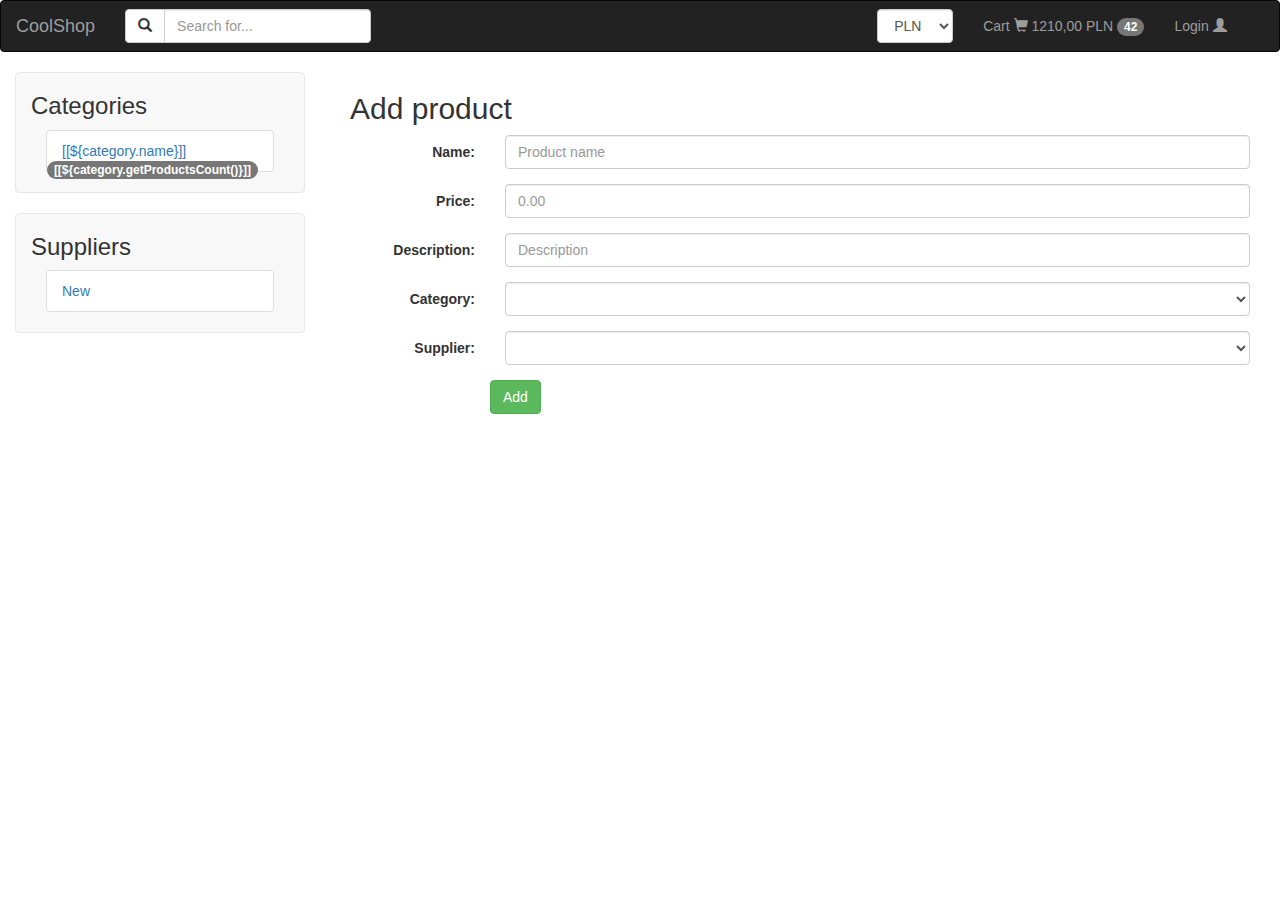
<file: src/main/resources/templates/product/add.html>
<!doctype html>
<html lang="en" xmlns="http://www.w3.org/1999/xhtml" xmlns:th="http://www.thymeleaf.org">
<head>
    <meta charset="utf-8"/>
    <meta http-equiv="X-UA-Compatible" content="IE=edge"/>
    <meta name="viewport" content="width=device-width, initial-scale=1"/>
    <title>Online shop</title>
    <link rel="stylesheet" href="https://maxcdn.bootstrapcdn.com/bootstrap/3.3.7/css/bootstrap.min.css"
          integrity="sha384-BVYiiSIFeK1dGmJRAkycuHAHRg32OmUcww7on3RYdg4Va+PmSTsz/K68vbdEjh4u" crossorigin="anonymous"/>
    <link rel="stylesheet" th:href="@{~/css/custom.css}"/>
    <script src="https://oss.maxcdn.com/html5shiv/3.7.3/html5shiv.min.js"></script>
    <script src="https://oss.maxcdn.com/respond/1.4.2/respond.min.js"></script>
</head>
<body>
<nav class="navbar navbar-inverse">
    <div class="container-fluid">
        <div class="navbar-header">
            <button type="button" class="navbar-toggle collapsed" data-toggle="collapse"
                    data-target="#navbar-collapse" aria-expanded="false">
                <span class="sr-only">Toggle navigation</span>
                <span class="icon-bar"></span>
                <span class="icon-bar"></span>
                <span class="icon-bar"></span>
            </button>
            <a class="navbar-brand" th:href="@{~/}" >CoolShop</a>
        </div>
        <div class="collapse navbar-collapse" id="navbar-collapse">
            <form th:method="post" th:action="'/'" class="navbar-form navbar-left">
                <div class="form-group">
                    <div class="input-group">
                        <span class="input-group-btn">
                            <button class="btn btn-default" type="submit">
                                <span class="glyphicon glyphicon-search"></span>
                            </button>
                        </span>
                        <input type="text" name="search" id="search" class="form-control" placeholder="Search for..."/>
                    </div>
                </div>
            </form>
            <ul class="nav navbar-nav navbar-right">
                <li class="col-sm-3">
                    <div class="navbar-form navbar-right">
                        <select class="form-control" id="currency-select">
                            <option>PLN</option>
                            <option>EUR</option>
                            <option>USD</option>
                            <option>PHP</option>
                        </select>
                    </div>
                </li>
                <li>
                    <a th:href="@{~/cart}">Cart
                        <span class="glyphicon glyphicon-shopping-cart"></span>
                        <span class="text">1210,00 PLN</span>
                        <span class="badge">42</span>
                    </a>
                </li>
                <li>
                    <a href="#">Login  <span class="glyphicon glyphicon-user"></span></a>
                </li>
            </ul>
        </div>
    </div>
</nav>
<div class="container-fluid">
    <div class="row full-width-row">
        <div class="col-sm-3">
            <div class="navbar navbar-default">
                <div class="container-fluid">
                    <div class="navbar-header">
                        <button type="button" class="navbar-toggle collapsed" data-toggle="collapse"
                                data-target="#categories-collapse" aria-expanded="false">
                            <span class="sr-only">Toggle navigation</span>
                            <span class="icon-bar"></span>
                            <span class="icon-bar"></span>
                            <span class="icon-bar"></span>
                        </button>
                        <a href="#" class="navbar-brand hidden-sm hidden-md hidden-lg">Categories</a>
                    </div>
                    <div class="collapse navbar-collapse" id="categories-collapse">
                        <div class="sidenav">
                            <div class="row">
                                <h3 class="hidden-xs">Categories</h3>
                            </div>
                            <ul id="categories" class="list-group">
                                <a th:href="@{~/category/{id}(id=${category.id})}" th:each="category : ${productCategoryList}">
                                    <div>
                                        <li class="list-group-item" th:inline="text">[[${category.name}]] <span class="badge">[[${category.getProductsCount()}]]</span></li>
                                    </div>
                                </a>
                            </ul>
                        </div>
                    </div>
                </div>
            </div>
            <div class="navbar navbar-default">
                <div class="container-fluid">
                    <div class="navbar-header">
                        <button type="button" class="navbar-toggle collapsed" data-toggle="collapse"
                                data-target="#suppliers-collapse" aria-expanded="false">
                            <span class="sr-only">Toggle navigation</span>
                            <span class="icon-bar"></span>
                            <span class="icon-bar"></span>
                            <span class="icon-bar"></span>
                        </button>
                        <a href="#" class="navbar-brand hidden-sm hidden-md hidden-lg">Suppliers</a>
                    </div>
                    <div class="collapse navbar-collapse" id="suppliers-collapse">
                        <div class="sidenav">
                            <div class="row">
                                <h3 class="hidden-xs">Suppliers</h3>
                            </div>
                            <ul id="Suppliers" class="list-group">
                                <a th:href="@{~/category/{id}(id=${supplier.id})}" th:each="supplier : ${productSupplierList}">
                                    <li class="list-group-item" th:text="${supplier.name}">New</li>
                                </a>
                            </ul>
                        </div>
                    </div>
                </div>
            </div>
        </div>
        <div class="col-sm-9">
            <div class="container-fluid">
                <h2>Add product</h2>
                <form class="form-horizontal" th:method="post">
                    <div class="form-group">
                        <label for="name" class="control-label col-sm-2">Name:</label>
                        <div class="col-sm-10">
                            <input class="form-control" type="text" id="name" name="name" placeholder="Product name"/>
                        </div>
                    </div>
                    <div class="form-group">
                        <label for="defaultprice" class="control-label col-sm-2">Price:</label>
                        <div class="col-sm-10">
                            <input class="form-control" type="number" min="0.00" step="0.01" id="defaultprice" name="defaultprice" placeholder="0.00"/>
                        </div>
                    </div>
                    <div class="form-group">
                        <label for="description" class="control-label col-sm-2">Description:</label>
                        <div class="col-sm-10">
                            <input class="form-control" type="text" id="description" name="description" placeholder="Description"/>
                        </div>
                    </div>
                    <div class="form-group">
                        <label class="control-label col-sm-2" for="chooseCategory">Category:</label>
                        <div class="col-sm-10">
                            <select class="form-control" name="chooseCategory" id="chooseCategory">
                                <option name="category" th:each="category : ${productCategoryList}"  th:value="${category.getId()}" th:text="${category.getName()}"></option>
                            </select>
                        </div>
                    </div>
                    <div class="form-group">
                        <label class="control-label col-sm-2" for="chooseSupplier">Supplier:</label>
                        <div class="col-sm-10">
                            <select class="form-control" name="chooseSupplier" id="chooseSupplier">
                                <option name="supplier" th:each="supplier : ${productSupplierList}" th:value="${supplier.getId()}" th:text="${supplier.getName()}"></option>
                            </select>
                        </div>
                    </div>
                    <div class="form-group">
                        <div class="col-sm-offset-2">
                            <button type="submit" class="btn btn-success">Add</button>
                        </div>
                    </div>
                </form>
                <div id="error">
                    <h3 th:text="${error}"></h3>
                </div>
            </div>
        </div>
    </div>
</div>
<script src="https://ajax.googleapis.com/ajax/libs/jquery/1.12.4/jquery.min.js"></script>
<script src="https://maxcdn.bootstrapcdn.com/bootstrap/3.3.7/js/bootstrap.min.js"
        integrity="sha384-Tc5IQib027qvyjSMfHjOMaLkfuWVxZxUPnCJA7l2mCWNIpG9mGCD8wGNIcPD7Txa"
        crossorigin="anonymous">
</script>
</body>
</html>
</file>
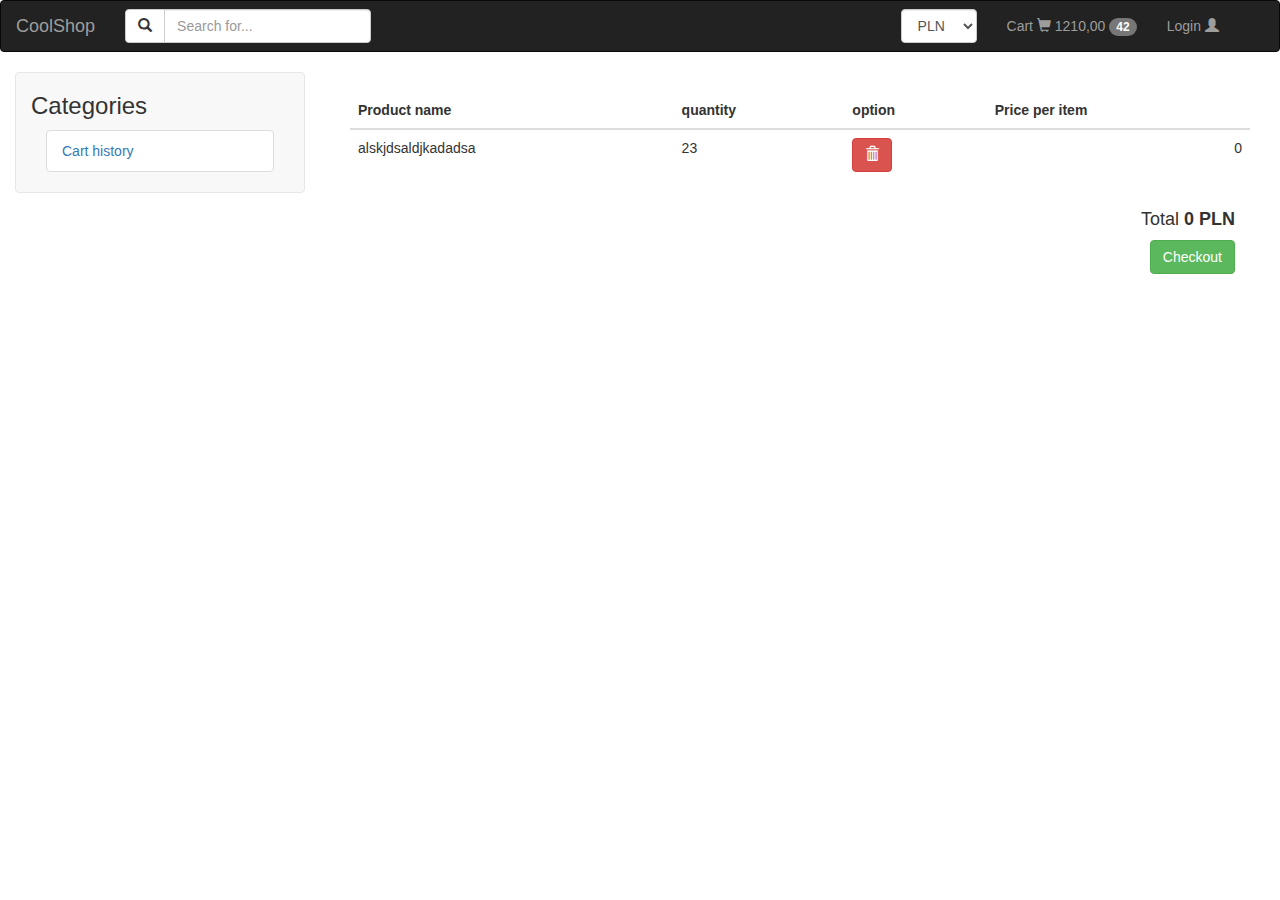
<file: src/main/resources/templates/product/cart.html>
<!doctype html>
<html lang="en" xmlns="http://www.w3.org/1999/xhtml" xmlns:th="http://www.thymeleaf.org">
<head>
    <meta charset="utf-8"/>
    <meta http-equiv="X-UA-Compatible" content="IE=edge"/>
    <meta name="viewport" content="width=device-width, initial-scale=1"/>
    <title>Online shop</title>
    <link rel="stylesheet" href="https://maxcdn.bootstrapcdn.com/bootstrap/3.3.7/css/bootstrap.min.css"
          integrity="sha384-BVYiiSIFeK1dGmJRAkycuHAHRg32OmUcww7on3RYdg4Va+PmSTsz/K68vbdEjh4u" crossorigin="anonymous"/>
    <link rel="stylesheet" th:href="@{~/css/custom.css}"/>
    <script src="https://oss.maxcdn.com/html5shiv/3.7.3/html5shiv.min.js"></script>
    <script src="https://oss.maxcdn.com/respond/1.4.2/respond.min.js"></script>
</head>
<body>
<nav class="navbar navbar-inverse">
    <div class="container-fluid">
        <div class="navbar-header">
            <button type="button" class="navbar-toggle collapsed" data-toggle="collapse"
                    data-target="#navbar-collapse" aria-expanded="false">
                <span class="sr-only">Toggle navigation</span>
                <span class="icon-bar"></span>
                <span class="icon-bar"></span>
                <span class="icon-bar"></span>
            </button>
            <a class="navbar-brand" th:href="@{~/}" >CoolShop</a>
        </div>
        <div class="collapse navbar-collapse" id="navbar-collapse">
            <form th:method="post" th:action="'/'" class="navbar-form navbar-left">
                <div class="form-group">
                    <div class="input-group">
                        <span class="input-group-btn">
                            <button class="btn btn-default" type="submit">
                                <span class="glyphicon glyphicon-search"></span>
                            </button>
                        </span>
                        <input type="text" name="search" id="search" class="form-control" placeholder="Search for..."/>
                    </div>
                </div>
            </form>
            <ul class="nav navbar-nav navbar-right">
                <li class="col-sm-3">
                    <div class="navbar-form navbar-right">
                        <select class="form-control" id="currency-select">
                            <option>PLN</option>
                            <option>EUR</option>
                            <option>USD</option>
                            <option>PHP</option>
                        </select>
                    </div>
                </li>
                <li>
                    <a th:href="@{~/cart}">Cart
                        <span class="glyphicon glyphicon-shopping-cart"></span>
                        <span class="text" th:text="${#numbers.formatDecimal(sum,1,2)}">1210,00</span>
                        <span class="badge" th:text="${count}">42</span>
                    </a>
                </li>
                <li>
                    <a href="#">Login  <span class="glyphicon glyphicon-user"></span></a>
                </li>
            </ul>
        </div>
    </div>
</nav>
<div class="container-fluid">
    <div class="row full-width-row">
        <div class="col-sm-3">
            <div class="navbar navbar-default">
                <div class="container-fluid">
                    <div class="navbar-header">
                        <button type="button" class="navbar-toggle collapsed" data-toggle="collapse"
                                data-target="#categories-collapse" aria-expanded="false">
                            <span class="sr-only">Toggle navigation</span>
                            <span class="icon-bar"></span>
                            <span class="icon-bar"></span>
                            <span class="icon-bar"></span>
                        </button>
                        <a href="#" class="navbar-brand hidden-sm hidden-md hidden-lg">Categories</a>
                    </div>
                    <div class="collapse navbar-collapse" id="categories-collapse">
                        <div class="sidenav">
                            <div class="row">
                                <h3 class="hidden-xs">Categories</h3>
                            </div>
                            <ul id="categories" class="list-group">
                                <a th:href="@{~/cart/history}">
                                    <div>
                                        <li class="list-group-item">Cart history</li>
                                    </div>
                                </a>
                            </ul>
                        </div>
                    </div>
                </div>
            </div>
        </div>
        <div class="col-sm-9">
            <div>
                <h3 th:text="${info}" class="text-center"></h3>
            </div>
            <div class="container-fluid">
                <div class="table-responsive">
                    <table class="table">
                        <thead>
                        <tr>
                            <th>Product name</th>
                            <th>quantity</th>
                            <th>option</th>
                            <th>Price per item</th>
                        </tr>
                        </thead>
                        <tbody>
                        <tr th:each="item: ${basket}">
                            <td th:value="${item.getProduct().getId()}" th:text="${item.getProduct().getName()}">alskjdsaldjkadadsa</td>
                            <td th:text="${item.getQuantity()}">23</td>
                            <td>
                                <a th:href="@{~/product/remove/{id}(id=${item.getProduct().getId()})}"> <button type="submit" class="btn btn-danger"><span class="glyphicon glyphicon-trash"></span></button></a>
                            </td>
                            <td class="text-right" th:text="${#numbers.formatDecimal(item.getProduct().getConvertedFloatPrice(),1,2)}">0</td>
                        </tr>
                        </tbody>
                    </table>
                </div>
                <div class="container-fluid text-right">
                    <h4>Total <b th:text="${#numbers.formatDecimal(sum, 1, 2)} + ' PLN'">0 PLN</b></h4>
                    <button class="btn btn-success">Checkout</button>
                </div>
            </div>
        </div>
    </div>
</div>
<script src="https://ajax.googleapis.com/ajax/libs/jquery/1.12.4/jquery.min.js"></script>
<script src="https://maxcdn.bootstrapcdn.com/bootstrap/3.3.7/js/bootstrap.min.js"
        integrity="sha384-Tc5IQib027qvyjSMfHjOMaLkfuWVxZxUPnCJA7l2mCWNIpG9mGCD8wGNIcPD7Txa"
        crossorigin="anonymous">
</script>
</body>
</html>
</file>
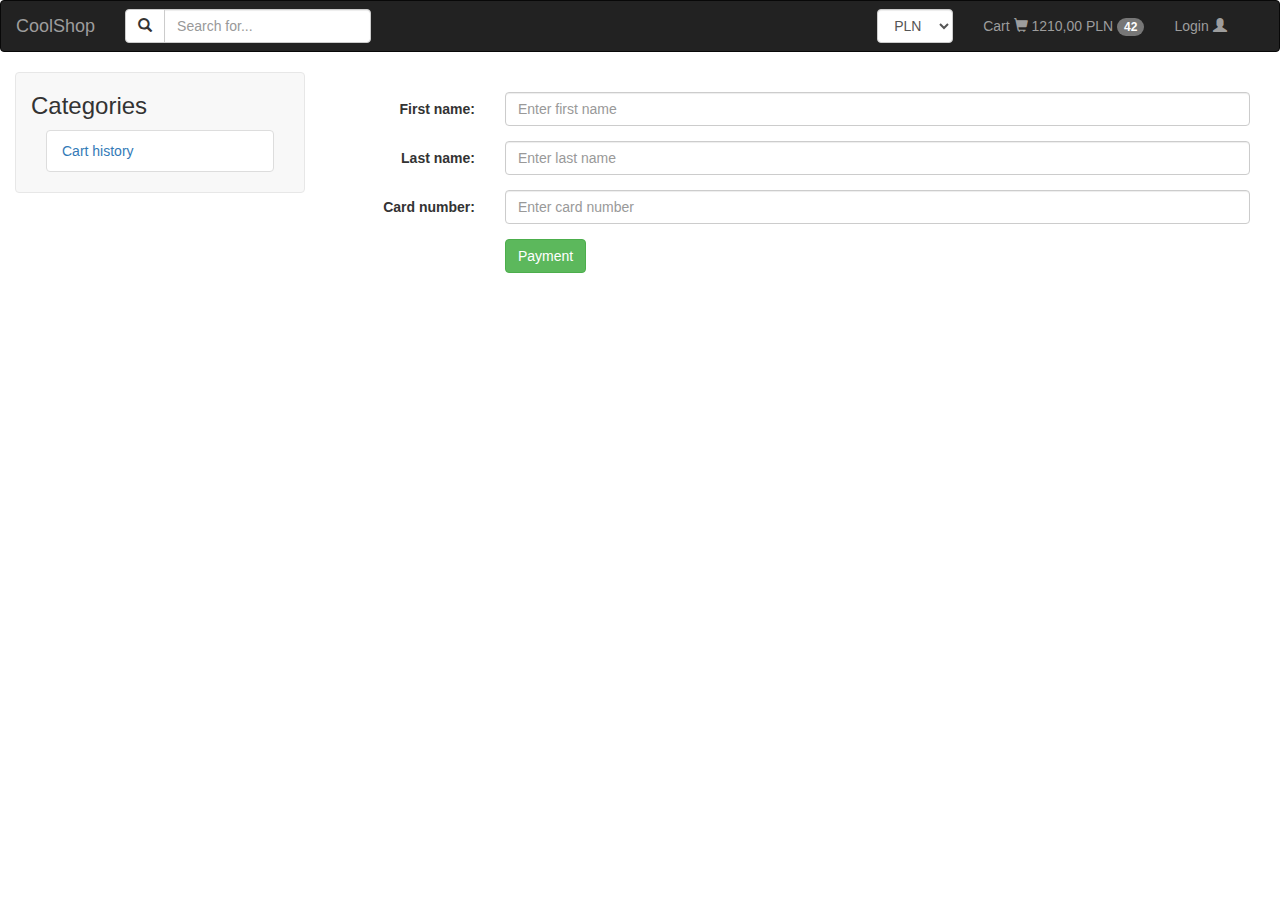
<file: src/main/resources/templates/product/checkout.html>
<!doctype html>
<html lang="en" xmlns="http://www.w3.org/1999/xhtml" xmlns:th="http://www.thymeleaf.org">
<head>
    <meta charset="utf-8"/>
    <meta http-equiv="X-UA-Compatible" content="IE=edge"/>
    <meta name="viewport" content="width=device-width, initial-scale=1"/>
    <title>Online shop</title>
    <link rel="stylesheet" href="https://maxcdn.bootstrapcdn.com/bootstrap/3.3.7/css/bootstrap.min.css"
          integrity="sha384-BVYiiSIFeK1dGmJRAkycuHAHRg32OmUcww7on3RYdg4Va+PmSTsz/K68vbdEjh4u" crossorigin="anonymous"/>
    <link rel="stylesheet" th:href="@{~/css/custom.css}"/>
    <script src="https://oss.maxcdn.com/html5shiv/3.7.3/html5shiv.min.js"></script>
    <script src="https://oss.maxcdn.com/respond/1.4.2/respond.min.js"></script>
</head>
<body>
<nav class="navbar navbar-inverse">
    <div class="container-fluid">
        <div class="navbar-header">
            <button type="button" class="navbar-toggle collapsed" data-toggle="collapse"
                    data-target="#navbar-collapse" aria-expanded="false">
                <span class="sr-only">Toggle navigation</span>
                <span class="icon-bar"></span>
                <span class="icon-bar"></span>
                <span class="icon-bar"></span>
            </button>
            <a class="navbar-brand" th:href="@{~/}" >CoolShop</a>
        </div>
        <div class="collapse navbar-collapse" id="navbar-collapse">
            <form th:method="post" th:action="'/'" class="navbar-form navbar-left">
                <div class="form-group">
                    <div class="input-group">
                        <span class="input-group-btn">
                            <button class="btn btn-default" type="submit">
                                <span class="glyphicon glyphicon-search"></span>
                            </button>
                        </span>
                        <input type="text" name="search" id="search" class="form-control" placeholder="Search for..."/>
                    </div>
                </div>
            </form>
            <ul class="nav navbar-nav navbar-right">
                <li class="col-sm-3">
                    <div class="navbar-form navbar-right">
                        <select class="form-control" id="currency-select">
                            <option>PLN</option>
                            <option>EUR</option>
                            <option>USD</option>
                            <option>PHP</option>
                        </select>
                    </div>
                </li>
                <li>
                    <a th:href="@{~/cart}">Cart
                        <span class="glyphicon glyphicon-shopping-cart"></span>
                        <span class="text">1210,00 PLN</span>
                        <span class="badge">42</span>
                    </a>
                </li>
                <li>
                    <a href="#">Login  <span class="glyphicon glyphicon-user"></span></a>
                </li>
            </ul>
        </div>
    </div>
</nav>
<div class="container-fluid">
    <div class="row full-width-row">
        <div class="col-sm-3">
            <div class="navbar navbar-default">
                <div class="container-fluid">
                    <div class="navbar-header">
                        <button type="button" class="navbar-toggle collapsed" data-toggle="collapse"
                                data-target="#categories-collapse" aria-expanded="false">
                            <span class="sr-only">Toggle navigation</span>
                            <span class="icon-bar"></span>
                            <span class="icon-bar"></span>
                            <span class="icon-bar"></span>
                        </button>
                        <a href="#" class="navbar-brand hidden-sm hidden-md hidden-lg">Categories</a>
                    </div>
                    <div class="collapse navbar-collapse" id="categories-collapse">
                        <div class="sidenav">
                            <div class="row">
                                <h3 class="hidden-xs">Categories</h3>
                            </div>
                            <ul id="categories" class="list-group">
                                <a th:href="@{~/cart/history}">
                                    <div>
                                        <li class="list-group-item">Cart history</li>
                                    </div>
                                </a>
                            </ul>
                        </div>
                    </div>
                </div>
            </div>
        </div>
        <div class="col-sm-9">
            <div>
                <h3 th:text="${info}" class="text-center"></h3>
            </div>
            <div class="container-fluid">
                <form class="form-horizontal">
                    <div class="form-group">
                        <label class="control-label col-sm-2" for="fname">First name:</label>
                        <div class="col-sm-10">
                            <input type="text" class="form-control" id="fname" placeholder="Enter first name">
                        </div>
                    </div>
                    <div class="form-group">
                        <label class="control-label col-sm-2" for="lname">Last name:</label>
                        <div class="col-sm-10">
                            <input type="text" class="form-control" id="lname" placeholder="Enter last name">
                        </div>
                    </div>
                    <div class="form-group">
                        <label class="control-label col-sm-2" for="card-no">Card number:</label>
                        <div class="col-sm-10">
                            <input type="number" class="form-control" id="card-no" placeholder="Enter card number">
                        </div>
                    </div>
                    <div class="form-group">
                        <div class="col-sm-offset-2 col-sm-10">
                            <button type="submit" class="btn btn-success">Payment</button>
                        </div>
                    </div>
                </form>
            </div>
        </div>
    </div>
</div>
<script src="https://ajax.googleapis.com/ajax/libs/jquery/1.12.4/jquery.min.js"></script>
<script src="https://maxcdn.bootstrapcdn.com/bootstrap/3.3.7/js/bootstrap.min.js"
        integrity="sha384-Tc5IQib027qvyjSMfHjOMaLkfuWVxZxUPnCJA7l2mCWNIpG9mGCD8wGNIcPD7Txa"
        crossorigin="anonymous">
</script>
</body>
</html>
</file>
